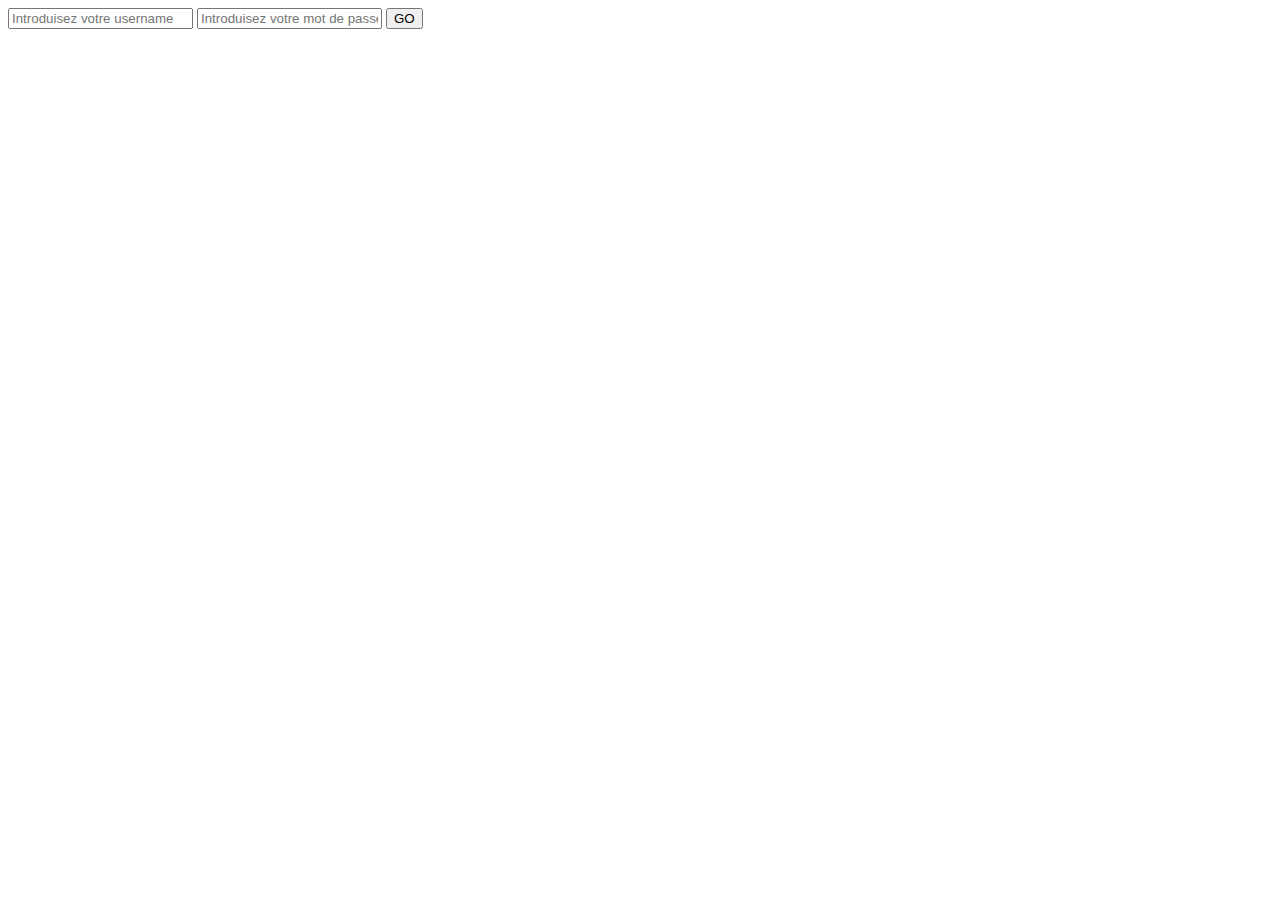
<file: login/index.html>
<!DOCTYPE html>
<html lang="en">
<head>
    <meta charset="UTF-8">
    <meta http-equiv="X-UA-Compatible" content="IE=edge">
    <meta name="viewport" content="width=device-width, initial-scale=1.0">
    <title>Document</title>
</head>
<body>

    <form action="login.php" method="post">
        <input type="text" name="usernameform" placeholder="Introduisez votre username">
        <input type="text" name="pwdform" placeholder="Introduisez votre mot de passe">
        <input type="submit" value="GO">
    </form>
    
</body>
</html>
</file>
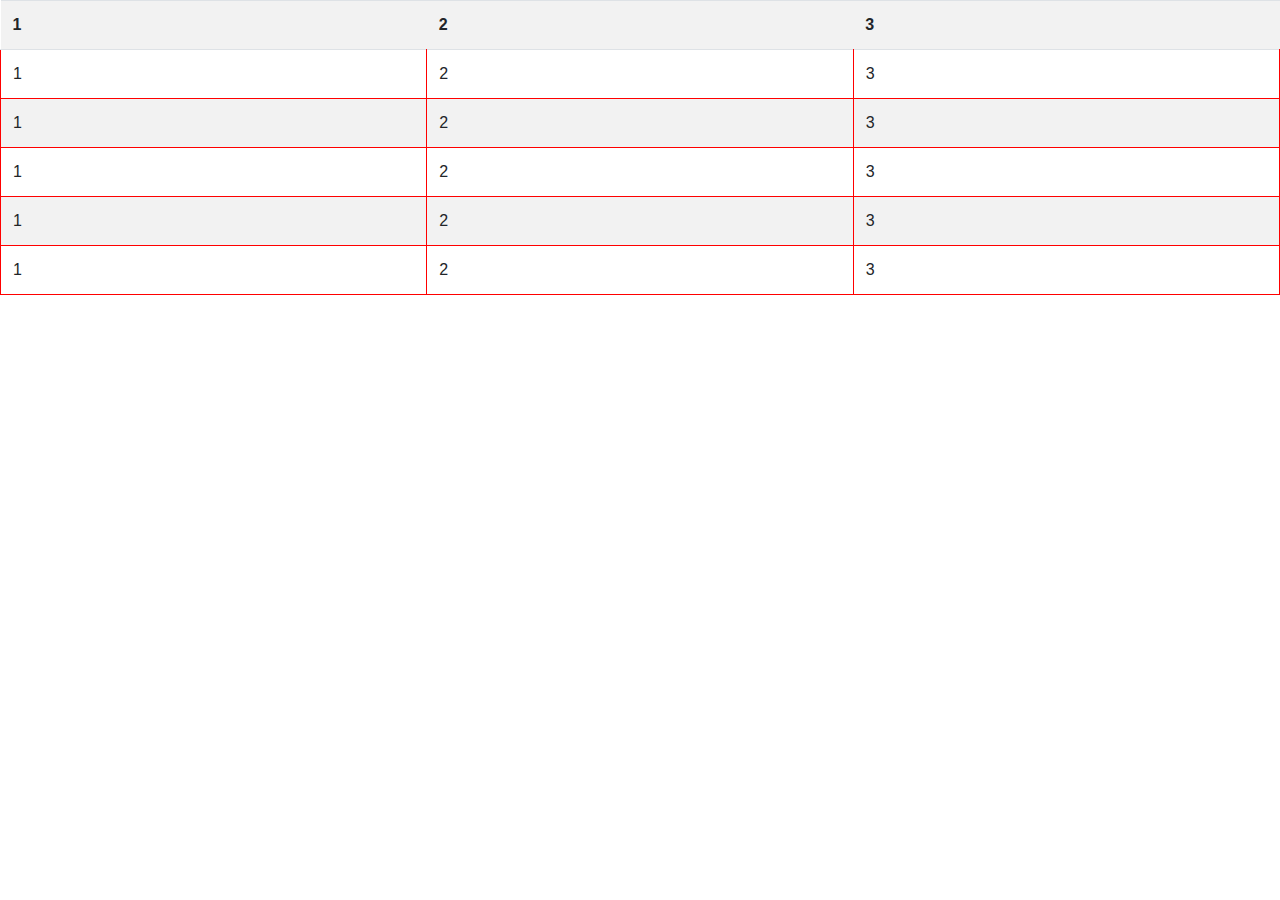
<file: database/table.html>
<!DOCTYPE html>
<html lang="en">
<head>
    <meta charset="UTF-8">
    <meta http-equiv="X-UA-Compatible" content="IE=edge">
    <meta name="viewport" content="width=device-width, initial-scale=1.0">
    <link rel="stylesheet" href="https://cdn.jsdelivr.net/npm/bootstrap@4.4.1/dist/css/bootstrap.min.css" integrity="sha384-Vkoo8x4CGsO3+Hhxv8T/Q5PaXtkKtu6ug5TOeNV6gBiFeWPGFN9MuhOf23Q9Ifjh" crossorigin="anonymous">
    <title>Document</title>
    <style>

        td {
            border: solid 1px red;
        }

    </style>
</head>
<body>
    
<table class="table table-striped">

    <tr>
        <th>1</th>
        <th>2</th>
        <th>3</th>
    </tr>
    <tr><td>1</td><td>2</td><td>3</td></tr>
    <tr><td>1</td><td>2</td><td>3</td></tr>
    <tr><td>1</td><td>2</td><td>3</td></tr>
    <tr><td>1</td><td>2</td><td>3</td></tr>
    <tr><td>1</td><td>2</td><td>3</td></tr>
</table>


</body>
</html>
</file>
